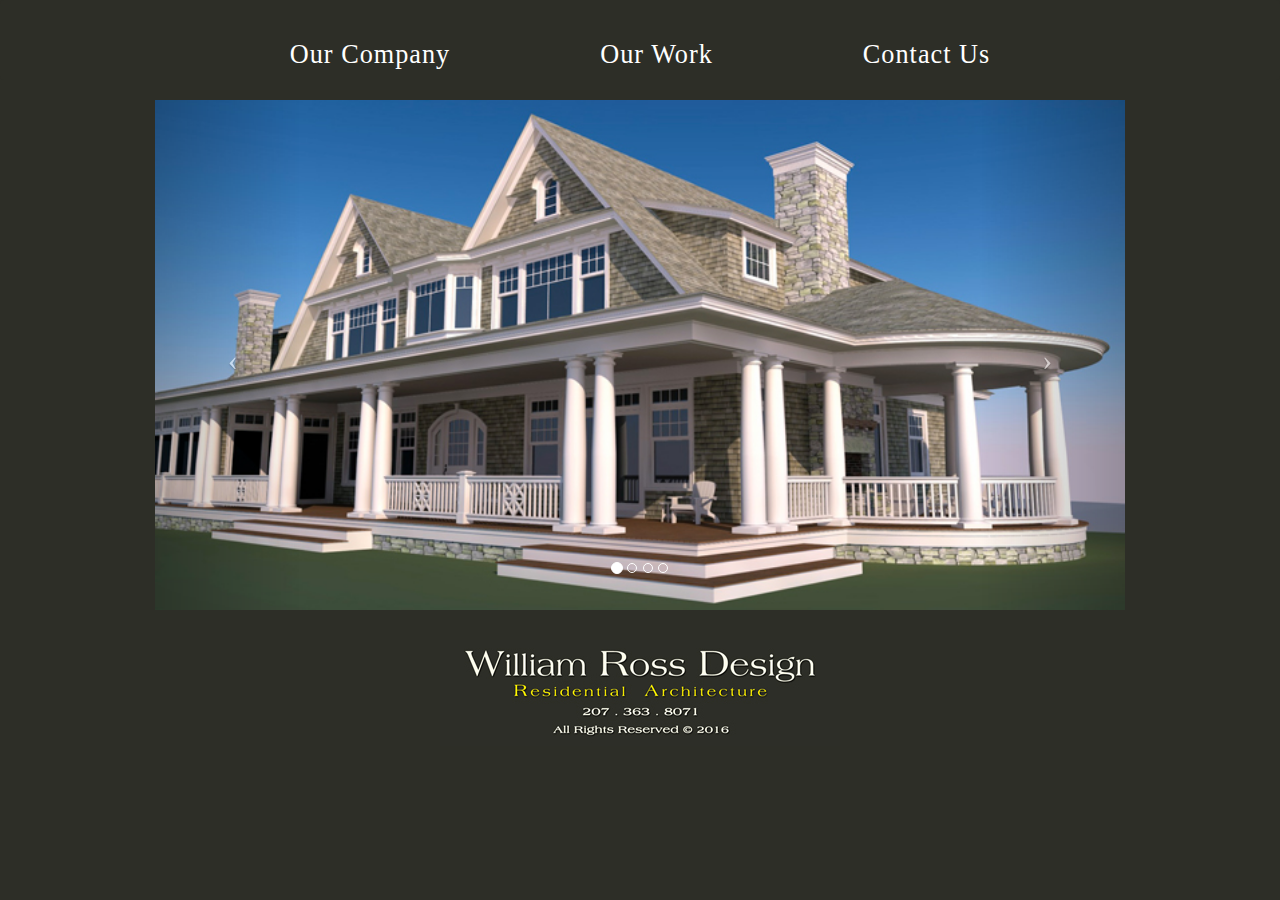
<file: index.html>
<!DOCTYPE html>
<html lang="en">
  <head>
    <meta charset="utf-8">
    <meta name="description" content="">
	<meta http-equiv="X-UA-Compatible" content="IE=edge">
	<meta name="viewport" content="width=device-width, initial-scale=1">
    <meta name="keywords" content="">
    <title>Ross</title>
	
	<!-- Bootstrap Core CSS -->
    <link href="vendor/bootstrap/css/bootstrap.min.css" rel="stylesheet">
	
	<!-- Custom CSS -->
    <link href="css/ross.css" rel="stylesheet">
	
  </head>
  <body>
	
  
	<!--Navigation-->
	<nav class="navbar navbar-default" role="navigation">
		<div class="container">
            <!-- Brand and toggle get grouped for better mobile display -->
            <div class="navbar-header">
                <button type="button" class="navbar-toggle" data-toggle="collapse" data-target="#bs-example-navbar-collapse-1">
                    <span class="sr-only">Toggle navigation</span>
                    <span class="icon-bar"></span>
                    <span class="icon-bar"></span>
                    <span class="icon-bar"></span>
                </button>
                <!-- navbar-brand is hidden on larger screens, but visible when the menu is collapsed -->
                <a class="navbar-brand" href="index.html"><img src="img/WRD_logo_name.jpg" style="width:200px;height:21px;" alt="William Ross Design"</a>
            </div>
			<!-- Collect the nav links, forms, and other content for toggling -->
            <div class="collapse navbar-collapse" id="bs-example-navbar-collapse-1">
                <ul class="nav navbar-nav">
                    <li>
                        <a href="Our-Company.html">Our Company</a>
                    </li>
                    <li>
                        <a href="Our-Work.html">Our Work</a>
                    </li>
                    <li>
                        <a href="contact.html">Contact Us</a>
                    </li>
                </ul>
            </div>
            <!-- /.navbar-collapse -->
		</div
		<!-- /.container -->
	</nav>
	
	<div class="container">
		<div class="row">
			<div class="box">
				<div class="col-lg-12 text-center">
					<div id="myCarousel" class="carousel slide">
						<!-- Indicators -->
						<ol class="carousel-indicators hidden-xs">
							<li data-target="#myCarousel" data-slide-to="0" class="active"></li>
							<li data-target="#myCarousel" data-slide-to="1"></li>
							<li data-target="#myCarousel" data-slide-to="2"></li>
							<li data-target="#myCarousel" data-slide-to="3"></li>
						</ol>
						
						<!-- Wrapper for slides -->
						<div class="carousel-inner">
							<div class="item active">
								<img class="img-responsive img-full" src="img/1.jpg" alt="">
							</div>
							<div class="item">
								<img class="img-responsive img-full" src="img/2.JPG" alt="">
							</div>
							<div class="item">
								<img class="img-responsive img-full" src="img/3.JPG" alt="">
							</div>
								<div class="item">
								<img class="img-responsive img-full" src="img/4.JPG" alt="">
							</div>
						</div>
						
						<!-- Controls -->
						<a class="left carousel-control" href="#myCarousel" data-slide="prev">
							<span class="icon-prev"></span>
						</a>
						<a class="right carousel-control" href="#myCarousel" data-slide="next">
							<span class="icon-next"></span>
						</a>
					</div>
				</div>
			</div>
		</div>
	</div>
	
	<div class="brand">
		<a href="index.html">
			<img class="img1" src="img/WRD_logo.jpg" width="400" height="106">
		</a>
	</div>
    <div class="address-bar">York Harbor, Maine | 207.363.8071</div>
 
    <!-- jQuery -->
    <script src="js/jquery.js"></script>

    <!-- Bootstrap Core JavaScript -->
    <script src="js/bootstrap.min.js"></script>

    <!-- Script to Activate the Carousel -->
    <script>
    $('.carousel').carousel({
        interval: 5000 //changes the speed
    })
    </script> 

  </body>
</html>
</file>
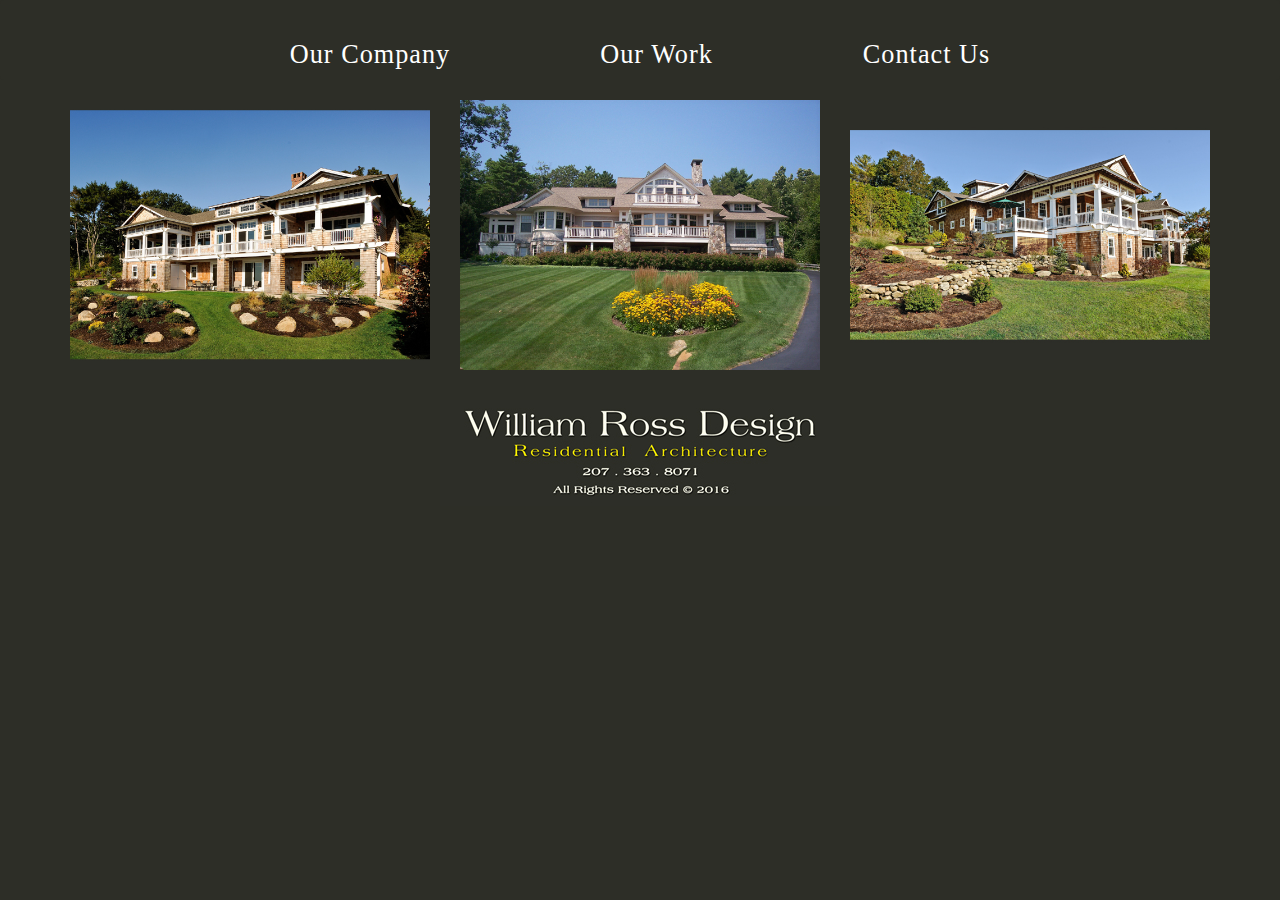
<file: Completed-Work.html>
<!DOCTYPE html>
<html lang="en">
  <head>
    <meta charset="utf-8">
    <meta name="description" content="">
	<meta http-equiv="X-UA-Compatible" content="IE=edge">
	<meta name="viewport" content="width=device-width, initial-scale=1">
    <meta name="keywords" content="">
    <title>Ross</title>
	
	<!-- Bootstrap Core CSS -->
    <link href="vendor/bootstrap/css/bootstrap.min.css" rel="stylesheet">
	
	<!-- Plugin CSS -->
    <link href="vendor/magnific-popup/magnific-popup.css" rel="stylesheet">
	
	<!-- Custom CSS -->
    <link href="css/ross.css" rel="stylesheet">
	
  </head>
  <body>
	
  
	<!--Navigation-->
	<nav class="navbar navbar-default" role="navigation">
		<div class="container">
            <!-- Brand and toggle get grouped for better mobile display -->
            <div class="navbar-header">
                <button type="button" class="navbar-toggle" data-toggle="collapse" data-target="#bs-example-navbar-collapse-1">
                    <span class="sr-only">Toggle navigation</span>
                    <span class="icon-bar"></span>
                    <span class="icon-bar"></span>
                    <span class="icon-bar"></span>
                </button>
                <!-- navbar-brand is hidden on larger screens, but visible when the menu is collapsed -->
                <a class="navbar-brand" href="index.html"><img src="img/WRD_logo_name.jpg" style="width:200px;height:21px;" alt="William Ross Design"></a>
            </div>
			<!-- Collect the nav links, forms, and other content for toggling -->
            <div class="collapse navbar-collapse" id="bs-example-navbar-collapse-1">
                <ul class="nav navbar-nav">
                    <li>
                        <a href="Our-Company.html">Our Company</a>
                    </li>
                    <li>
                        <a href="Our-Work.html">Our Work</a>
                    </li>
                    <li>
                        <a href="contact.html">Contact Us</a>
                    </li>
                </ul>
            </div>
            <!-- /.navbar-collapse -->
		</div>
		<!-- /.container -->
	</nav>
		
		<div class="container">
            <div class="row no-gutter popup-gallery">
                <div class="col-lg-4 col-sm-6">
                    <a href="Arts-Crafts-Cottage.html" class="portfolio-box">
                        <img src="img/arts/3.jpg" class="img-responsive" alt="">
                        <div class="portfolio-box-caption">
                            <div class="portfolio-box-caption-content">
                                <div class="project-category text-faded">
                                    Arts & Crafts Cottage
                                </div>
                                <div class="project-name">
                                    Project Name
                                </div>
                            </div>
                        </div>
                    </a>
                </div>
				<!-- new image in gallery -->
				<div class="col-lg-4 col-sm-6">
                    <a href="Phillips-Cove.html" class="portfolio-box">
                        <img src="img/phillips/2.jpg" class="img-responsive" alt="">
                        <div class="portfolio-box-caption">
                            <div class="portfolio-box-caption-content">
                                <div class="project-category text-faded">
                                    Phillips Cove
                                </div>
                                <div class="project-name">
                                    Project Name
                                </div>
                            </div>
                        </div>
                    </a>
                </div>
								<!-- new image in gallery -->
				<div class="col-lg-4 col-sm-6">
                    <a href="img/portfolio/fullsize/2.jpg" class="portfolio-box">
                        <img src="img/arts/16.jpg" class="img-responsive" alt="">
                        <div class="portfolio-box-caption">
                            <div class="portfolio-box-caption-content">
                                <div class="project-category text-faded">
                                    Category
                                </div>
                                <div class="project-name">
                                    Project Name
                                </div>
                            </div>
                        </div>
                    </a>
                </div>
			</div>	
		</div>
	
	
	<div class="brand">
		<a href="index.html">
			<img class="img1" src="img/WRD_logo.jpg" width="400" height="106">
		</a>
	</div>
    <div class="address-bar">York Harbor, Maine | 207.363.8071</div>
 
    <!-- jQuery -->
    <script src="js/jquery.js"></script>

    <!-- Bootstrap Core JavaScript -->
    <script src="js/bootstrap.min.js"></script>

    <!-- Script to Activate the Carousel -->
    <script>
    $('.carousel').carousel({
        interval: 5000 //changes the speed
    })
    </script>



  </body>
</html>
</file>
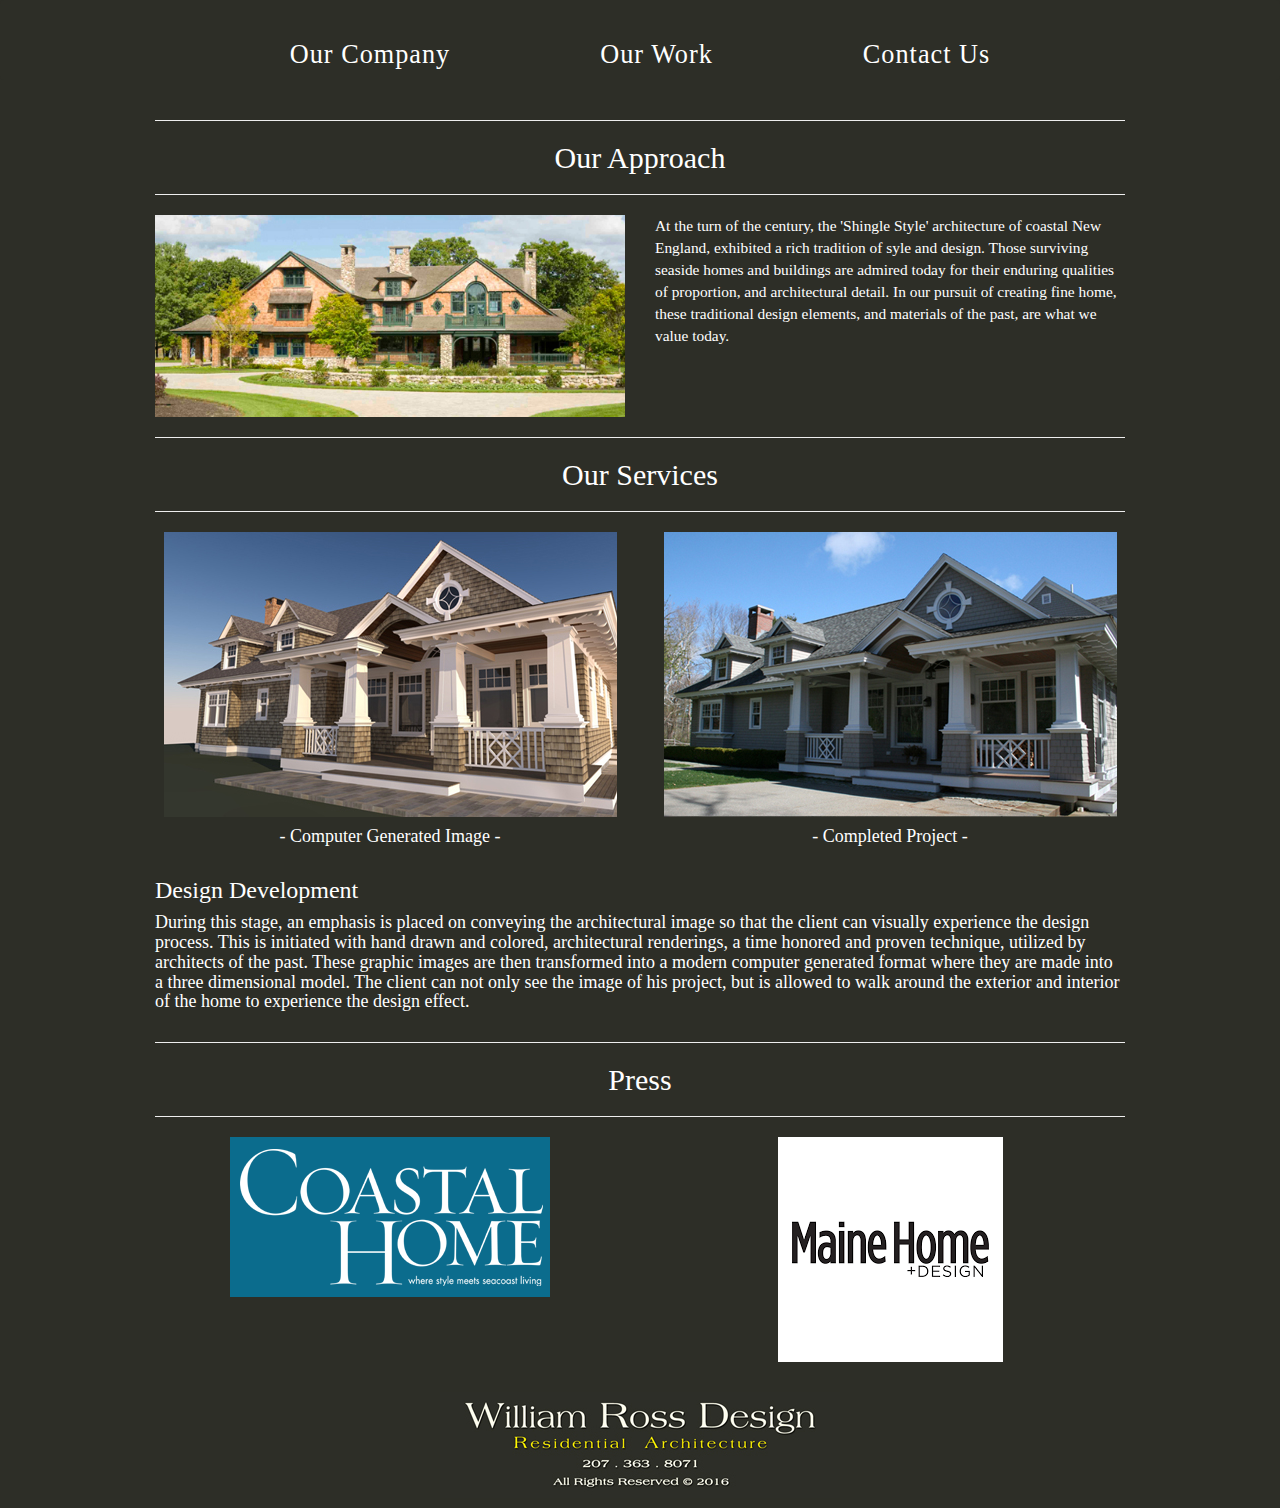
<file: Our-Company.html>
<!DOCTYPE html>
<html lang="en">
  <head>
    <meta charset="utf-8">
    <meta name="description" content="">
	<meta http-equiv="X-UA-Compatible" content="IE=edge">
	<meta name="viewport" content="width=device-width, initial-scale=1">
    <meta name="keywords" content="">
    <title>Ross</title>
	
	<!-- Bootstrap Core CSS -->
    <link href="vendor/bootstrap/css/bootstrap.min.css" rel="stylesheet">
	
	<!-- Custom CSS -->
    <link href="css/ross.css" rel="stylesheet">
	
  </head>
  <body>
	
  
	<!--Navidation-->
	<nav class="navbar navbar-default" role="navigation">
		<div class="container">
            <!-- Brand and toggle get grouped for better mobile display -->
            <div class="navbar-header">
                <button type="button" class="navbar-toggle" data-toggle="collapse" data-target="#bs-example-navbar-collapse-1">
                    <span class="sr-only">Toggle navigation</span>
                    <span class="icon-bar"></span>
                    <span class="icon-bar"></span>
                    <span class="icon-bar"></span>
                </button>
                <!-- navbar-brand is hidden on larger screens, but visible when the menu is collapsed -->
                <a class="navbar-brand" href="index.html"><img src="img/WRD_logo_name.jpg" style="width:200px;height:21px;" alt="William Ross Design"></a>
            </div>
			<!-- Collect the nav links, forms, and other content for toggling -->
            <div class="collapse navbar-collapse" id="bs-example-navbar-collapse-1">
                <ul class="nav navbar-nav">
                    <li>
                        <a href="Our-Company.html">Our Company</a>
                    </li>
                    <li>
                        <a href="Our-Work.html">Our Work</a>
                    </li>
                    <li>
                        <a href="contact.html">Contact Us</a>
                    </li>
                </ul>
            </div>
            <!-- /.navbar-collapse -->
		</div
		<!-- /.container -->
	</nav>
	
	<div class="container">
        <div class="row">
            <div class="box">
                <div class="col-lg-12">
                    <hr>
                    <h2 class="intro-text text-center">
                        Our Approach
                    </h2>
                    <hr>
                </div>
                <div class="col-md-6">
                    <img class="img-responsive img-border-left center-block" src="img/Top-Image1.jpg" alt="">
                </div>
                <div class="col-md-6">
                    <p>At the turn of the century, the 'Shingle Style' architecture of coastal New England, exhibited a rich tradition of syle and design. Those surviving seaside homes and buildings are admired today for their enduring qualities of proportion, and architectural detail. In our pursuit of creating fine home, these traditional design elements, and materials of the past, are what we value today.   </p>
                </div>
                <div class="clearfix"></div>
				<div class="col-lg-12">
                    <hr>
                    <h2 class="intro-text text-center">
                        Our Services
                    </h2>
                    <hr>
                </div>
				<div class="col-md-6">
                    <img class="img-responsive center-block" src="img/Wing_Model.jpg" alt="">
					<h4 class="text-center"> - Computer Generated Image - </h4>
                </div>
                <div class="col-md-6">
				    <img class="img-responsive center-block img-border-left" src="img/Wing_Complete.jpg" alt="">
					<h4 class="text-center"> - Completed Project - </h4>
                </div>
                <div class="clearfix"></div>
				<div class="col-lg-12">
					<h3>Design Development</h3>
					<h4>During this stage, an emphasis is placed on conveying the architectural image so that the client can visually experience the design process. This is initiated with hand drawn and colored, architectural renderings, a time honored and proven technique, utilized by architects of the past. These graphic images are then transformed into a modern computer generated format where they are made into a three dimensional model. The client can not only see the image of his project, but is allowed to walk around the exterior and interior of the home to experience the design effect.</h4>
				</div>
								<div class="col-lg-12">
                    <hr>
                    <h2 class="intro-text text-center">
                        Press
                    </h2>
                    <hr>
                </div>
				<div class="col-md-6">
					<a href="http://coastalhg.com/Featured-Homes/soho-by-the-sea.html">
                    <img class="img-responsive center-block" src="img/logo.gif" alt="">
					</a>
                </div>
				<div class="col-md-6">
					<a href="http://mainehomedesign.com/features/2420-peace-like-a-river/">
                    <img class="img-responsive center-block" src="img/maine.png" alt="">
					</a>
                </div>
            </div>
        </div>
	</div>
	
	<div class="brand">
		<a href="index.html">
			<img class="img1" src="img/WRD_logo.jpg" width="400" height="106">
		</a>
	</div>
    <div class="address-bar">York Harbor, Maine | 207.363.8071</div>
 
    <!-- jQuery -->
    <script src="js/jquery.js"></script>

    <!-- Bootstrap Core JavaScript -->
    <script src="js/bootstrap.min.js"></script>

    <!-- Script to Activate the Carousel -->
    <script>
    $('.carousel').carousel({
        interval: 5000 //changes the speed
    })
    </script> 

  </body>
</html>
</file>
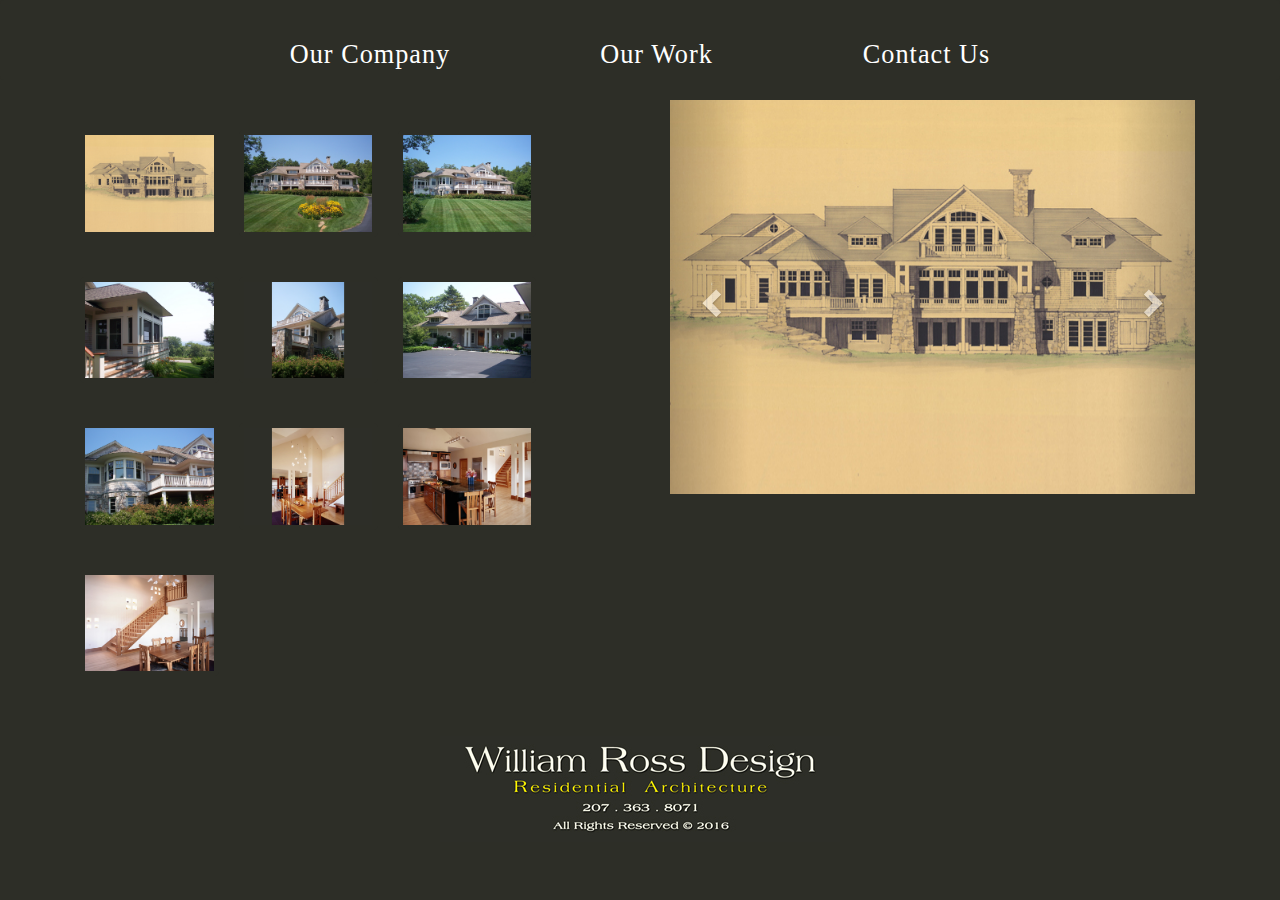
<file: Phillips-Cove.html>
<!DOCTYPE html>
<html lang="en">
  <head>
    <meta charset="utf-8">
    <meta name="description" content="">
	<meta http-equiv="X-UA-Compatible" content="IE=edge">
	<meta name="viewport" content="width=device-width, initial-scale=1">
    <meta name="keywords" content="">
    <title>Ross</title>
	
	<!-- Bootstrap Core CSS -->
    <link href="vendor/bootstrap/css/bootstrap.min.css" rel="stylesheet">
	
	<!-- Custom CSS -->
    <link href="css/ross.css" rel="stylesheet">
	
  </head>
  <body>
	
  
	<!--Navidation-->
	<nav class="navbar navbar-default" role="navigation">
		<div class="container">
            <!-- Brand and toggle get grouped for better mobile display -->
            <div class="navbar-header">
                <button type="button" class="navbar-toggle" data-toggle="collapse" data-target="#bs-example-navbar-collapse-1">
                    <span class="sr-only">Toggle navigation</span>
                    <span class="icon-bar"></span>
                    <span class="icon-bar"></span>
                    <span class="icon-bar"></span>
                </button>
                <!-- navbar-brand is hidden on larger screens, but visible when the menu is collapsed -->
                <a class="navbar-brand" href="index.html"><img src="img/WRD_logo_name.jpg" style="width:200px;height:21px;" alt="William Ross Design"></a>
            </div>
			<!-- Collect the nav links, forms, and other content for toggling -->
            <div class="collapse navbar-collapse" id="bs-example-navbar-collapse-1">
                <ul class="nav navbar-nav">
                    <li>
                        <a href="Our-Company.html">Our Company</a>
                    </li>
                    <li>
                        <a href="Our-Work.html">Our Work</a>
                    </li>
                    <li>
                        <a href="contact.html">Contact Us</a>
                    </li>
                </ul>
            </div>
            <!-- /.navbar-collapse -->
		</div
		<!-- /.container -->
	</nav>
	
<div class="container">
    <div id="main_area">
        <!-- Slider -->
        <div class="row">
            <div class="col-sm-6" id="slider-thumbs">
                <!-- Bottom switcher of slider -->
                <ul class="hide-bullets">
                    <li class="col-sm-3">
                        <a class="thumbnail" id="carousel-selector-0">
                            <img src="img/phillips/1.jpg">
                        </a>
                    </li>

                    <li class="col-sm-3">
                        <a class="thumbnail" id="carousel-selector-1"><img src="img/phillips/2.jpg"></a>
                    </li>

                    <li class="col-sm-3">
                        <a class="thumbnail" id="carousel-selector-2"><img src="img/phillips/3.jpg"></a>
                    </li>

                    <li class="col-sm-3">
                        <a class="thumbnail" id="carousel-selector-3"><img src="img/phillips/4.jpg"></a>
                    </li>

                    <li class="col-sm-3">
                        <a class="thumbnail" id="carousel-selector-4"><img src="img/phillips/5.jpg"></a>
                    </li>

                    <li class="col-sm-3">
                        <a class="thumbnail" id="carousel-selector-5"><img src="img/phillips/6.jpg"></a>
                    </li>
                    <li class="col-sm-3">
                        <a class="thumbnail" id="carousel-selector-6"><img src="img/phillips/7.jpg"></a>
                    </li>

                    <li class="col-sm-3">
                        <a class="thumbnail" id="carousel-selector-7"><img src="img/phillips/8.jpg"></a>
                    </li>

                    <li class="col-sm-3">
                        <a class="thumbnail" id="carousel-selector-8"><img src="img/phillips/9.jpg"></a>
                    </li>

                    <li class="col-sm-3">
                        <a class="thumbnail" id="carousel-selector-9"><img src="img/phillips/10.jpg"></a>
                    </li>
                </ul>
            </div>
            <div class="col-sm-6">
                <div class="col-xs-12" id="slider">
                    <!-- Top part of the slider -->
                    <div class="row">
                        <div class="col-sm-12" id="carousel-bounding-box">
                            <div class="carousel slide" id="myCarousel">
                                <!-- Carousel items -->
                                <div class="carousel-inner">
                                    <div class="active item" data-slide-number="0">
                                        <img src="img/phillips/1.jpg"></div>

                                    <div class="item" data-slide-number="1">
                                        <img src="img/phillips/2.jpg"></div>

                                    <div class="item" data-slide-number="2">
                                        <img src="img/phillips/3.jpg"></div>

                                    <div class="item" data-slide-number="3">
                                        <img src="img/phillips/4.jpg"></div>

                                    <div class="item" data-slide-number="4">
                                        <img src="img/phillips/5.jpg"></div>

                                    <div class="item" data-slide-number="5">
                                        <img src="img/phillips/6.jpg"></div>
                                    
                                    <div class="item" data-slide-number="6">
                                        <img src="img/phillips/7.jpg"></div>
                                    
                                    <div class="item" data-slide-number="7">
                                        <img src="img/phillips/8.jpg"></div>
                                    
                                    <div class="item" data-slide-number="8">
                                        <img src="img/phillips/9.jpg"></div>
                                    
                                    <div class="item" data-slide-number="9">
                                        <img src="img/phillips/10.jpg"></div>
                                  
                                </div>
                                <!-- Carousel nav -->
                                <a class="left carousel-control" href="#myCarousel" role="button" data-slide="prev">
                                    <span class="glyphicon glyphicon-chevron-left"></span>
                                </a>
                                <a class="right carousel-control" href="#myCarousel" role="button" data-slide="next">
                                    <span class="glyphicon glyphicon-chevron-right"></span>
                                </a>
                            </div>
                        </div>
                    </div>
                </div>
            </div>
            <!--/Slider-->
        </div>

    </div>
</div>
	
	
	
	<div class="brand">
		<a href="index.html">
			<img class="img1" src="img/WRD_logo.jpg" width="400" height="106">
		</a>
	</div>
    <div class="address-bar">York Harbor, Maine | 207.363.8071</div>
 
    <!-- jQuery -->
    <script src="js/jquery.js"></script>

    <!-- Bootstrap Core JavaScript -->
    <script src="js/bootstrap.min.js"></script>

    <!-- Script to Activate the Carousel -->
    <script>
    $('.carousel').carousel({
        interval: 5000 //changes the speed
    })
	
	
    </script> 
	
	<!-- script to activate the thumbnail -->
    <script src="js/ross.js"></script>	
  </body>
</html>
</file>
<file: css/ross.css>
body{
	background:#2d2e27;
	font-family: "Garamond", serif;
	color:white;
}

p {
	font-size:1.1em;
}

/*hides big brand when small screen*/
.brand,
.address-bar {
	display: none;
}

.navbar-brand {
    font-size: 1.5em;	
}

.navbar{
	background:#2d2e27;
	border: none;
	padding-top:30px;
	font-size:1.5em;
	letter-spacing: 1px;
}

/*changes the color of the words in the navbar*/
.nav.navbar-nav  li a{
	color:white;
}

/*changes the highlighted text to turn yellow*/
.nav.navbar-nav > li > a:hover,
.nav.navbar-nav > li > a:focus {
    color: yellow;
}
.img-full {
    min-width: 100%;
}

.img-border {
    float: none;
    margin: 0 auto 0;
    border: #999999 solid 1px;
}

.img-left {
    float: none;
    margin: 0 auto 0;
}


.box {
    /* margin-bottom: 20px; 
    padding: 30px 15px; */
	max-width:1000px;
	margin: 0 auto;
}


.portfolio-box {
  position: relative;
  display: block;
  max-width: 650px;
  margin: 0 auto;
}

.portfolio-box .portfolio-box-caption {
  color: white;
  opacity: 0;
  display: block;
  background: rgba(114, 140, 140, 0.9); /*color the image changes to on hover*/
  position: absolute;
  bottom: 0;
  text-align: center;
  width: 100%;
  height: 100%;
  -webkit-transition: all 0.35s;
  -moz-transition: all 0.35s;
  transition: all 0.35s;
}

/*captions on completed work page - puts into center*/
.portfolio-box .portfolio-box-caption .portfolio-box-caption-content {
  width: 100%;
  text-align: center;
  position: absolute;
  top: 50%;
  transform: translateY(-50%);
  font-size: 20px;
}

.portfolio-box:hover .portfolio-box-caption {
  opacity: 1;
}	

/*thumbnails in gallery */
.hide-bullets{
    list-style:none;
	margin-left: -40px;
    margin-top:20px;
}

.hide-bullets li{
	padding: 0;
	margin:10px;
}

.thumbnail {

	background-color:#2d2e27;
	border: #2d2e27 solid 1px;	
}

.thumbnail>img{


}


.carousel-inner>.item>img, .carousel-inner>.item>a>img {
    width: 100%;
}

/*formatting for when screen is big*/
@media screen and (min-width:768px) {
	.brand {
        display: inherit;
        margin: 0;
        padding: 30px 0 10px;
        text-align: center;
        text-shadow: 1px 1px 2px rgba(0,0,0,0.5);
        font-family: "Garamond", serif;
        font-size: 5em;
        line-height: normal;
        color: #fff;
    }
	
	/* centers text in navbar */
	.navbar-nav {
		display: table;
        float: none;
        margin: 0 auto;
        table-layout: fixed;
        font-size: 1.25em;
			
	}
	
	/*hides brand on navbar when screen is big*/
	.navbar-brand {
		display: none;
	}
	
	.nav.navbar-nav  li{
		padding-right: 60px;
		padding-left: 60px;
	}

}
</file>
